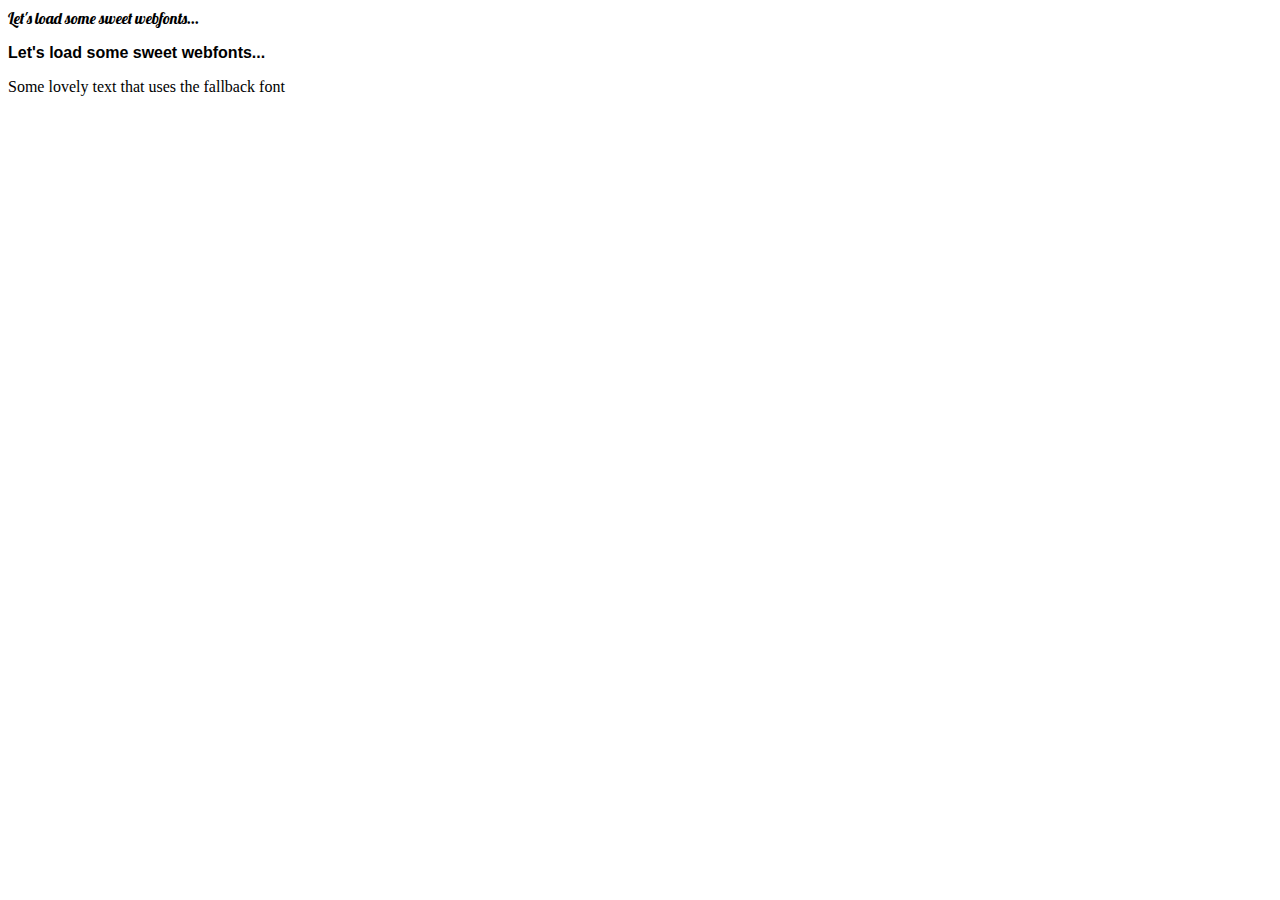
<file: lighthouse-cli/test/fixtures/perf/fonts.html>
<html>
  <head>
    <meta name="viewport" content="width=device-width, initial-scale=1, minimum-scale=1">
    <style>
      @font-face {
        font-family: 'Lobster';
        font-style: normal;
        font-weight: 400;
        src: local('Lobster'), url('./lobster-v20-latin-regular.woff2') format('woff2');
      }
      @font-face {
        font-family: 'Lobster Two';
        font-style: normal;
        font-weight: 700;
        font-display: optional;
        src: local("Lobster Two"), url("./lobster-two-v10-latin-700.woff2?delay=4000") format('woff2');
      }
      .webfont {
        font-family: Lobster, sans-serif;
      }
      strong.webfont {
        font-family: Lobster Two, sans-serif;
      }
      .nofont {
        font-family: Unknown, sans-serif;
      }
    </style>
  </head>
  <body>
    <p class="webfont">Let's load some sweet webfonts...</p>
    <p><strong class="webfont">Let's load some sweet webfonts...</strong></p>
    <p class"nofont">Some lovely text that uses the fallback font</p>
  </body>
</html>
</file>
